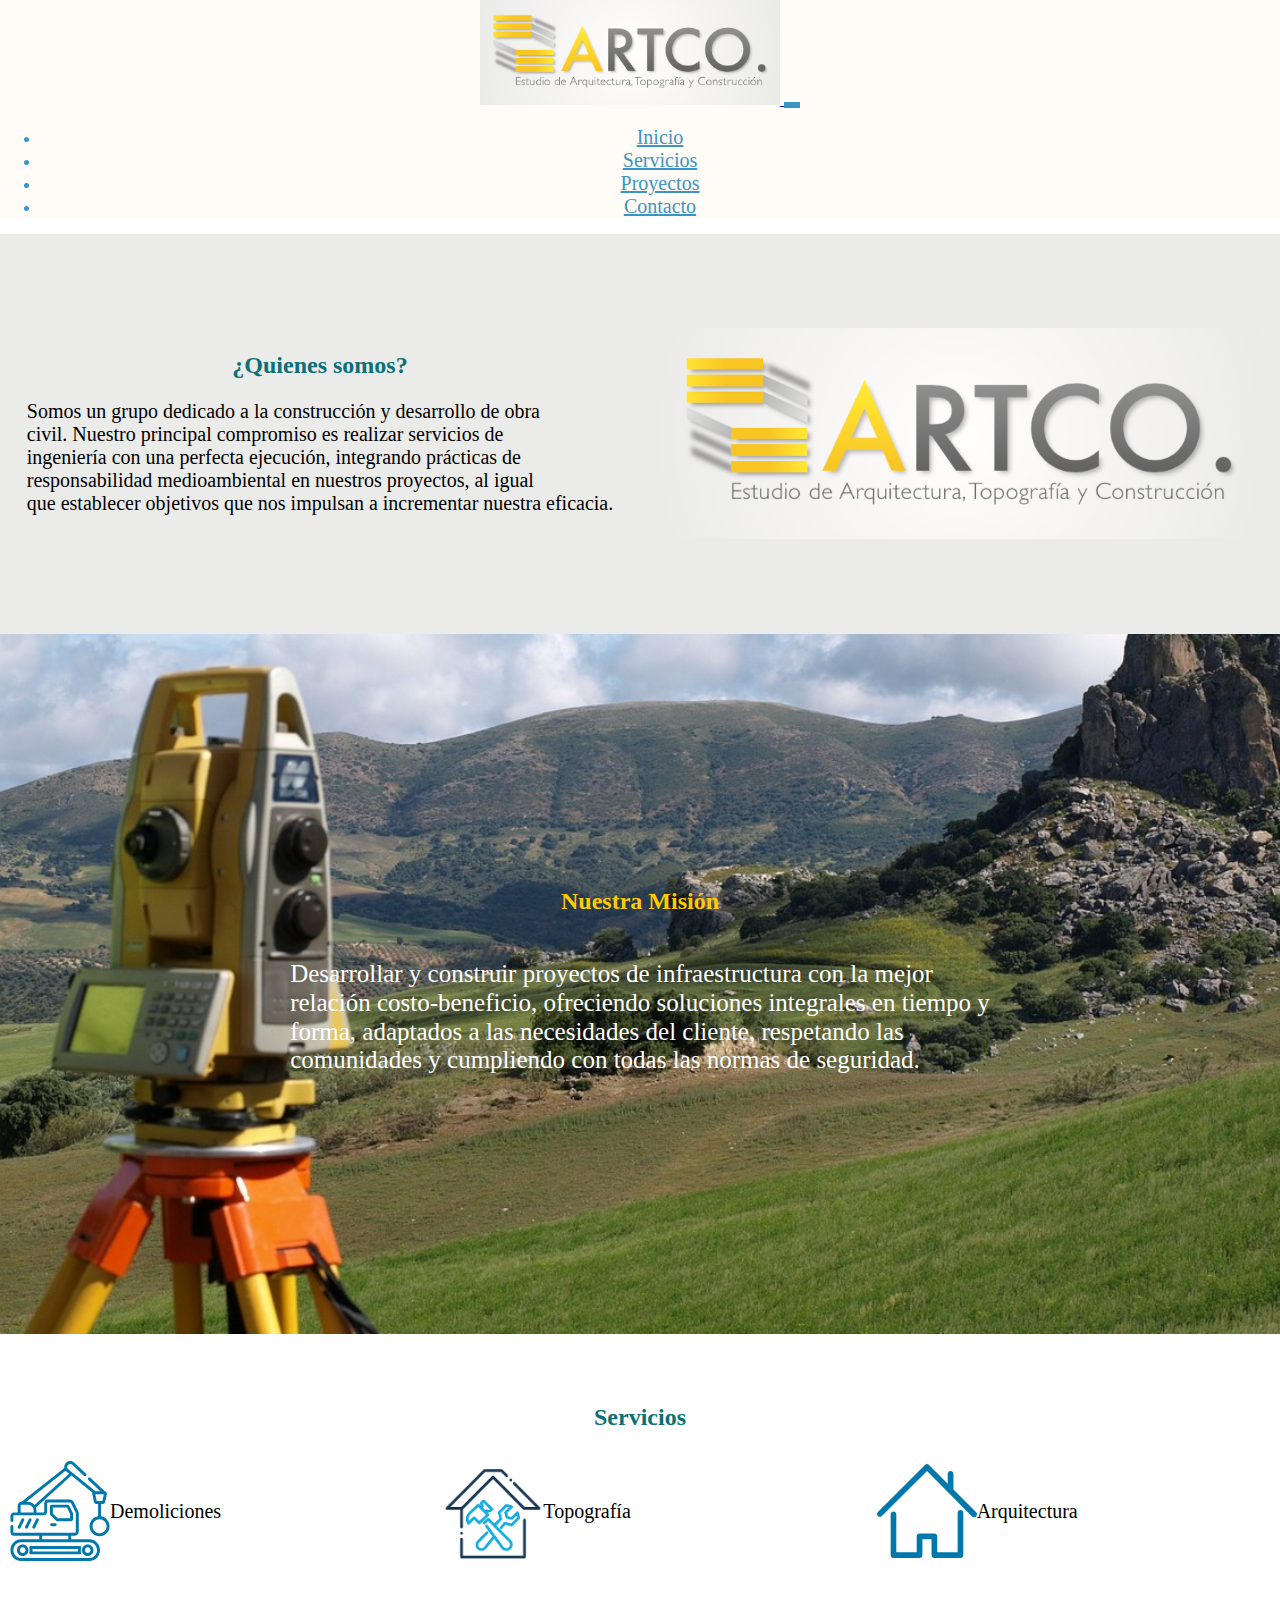
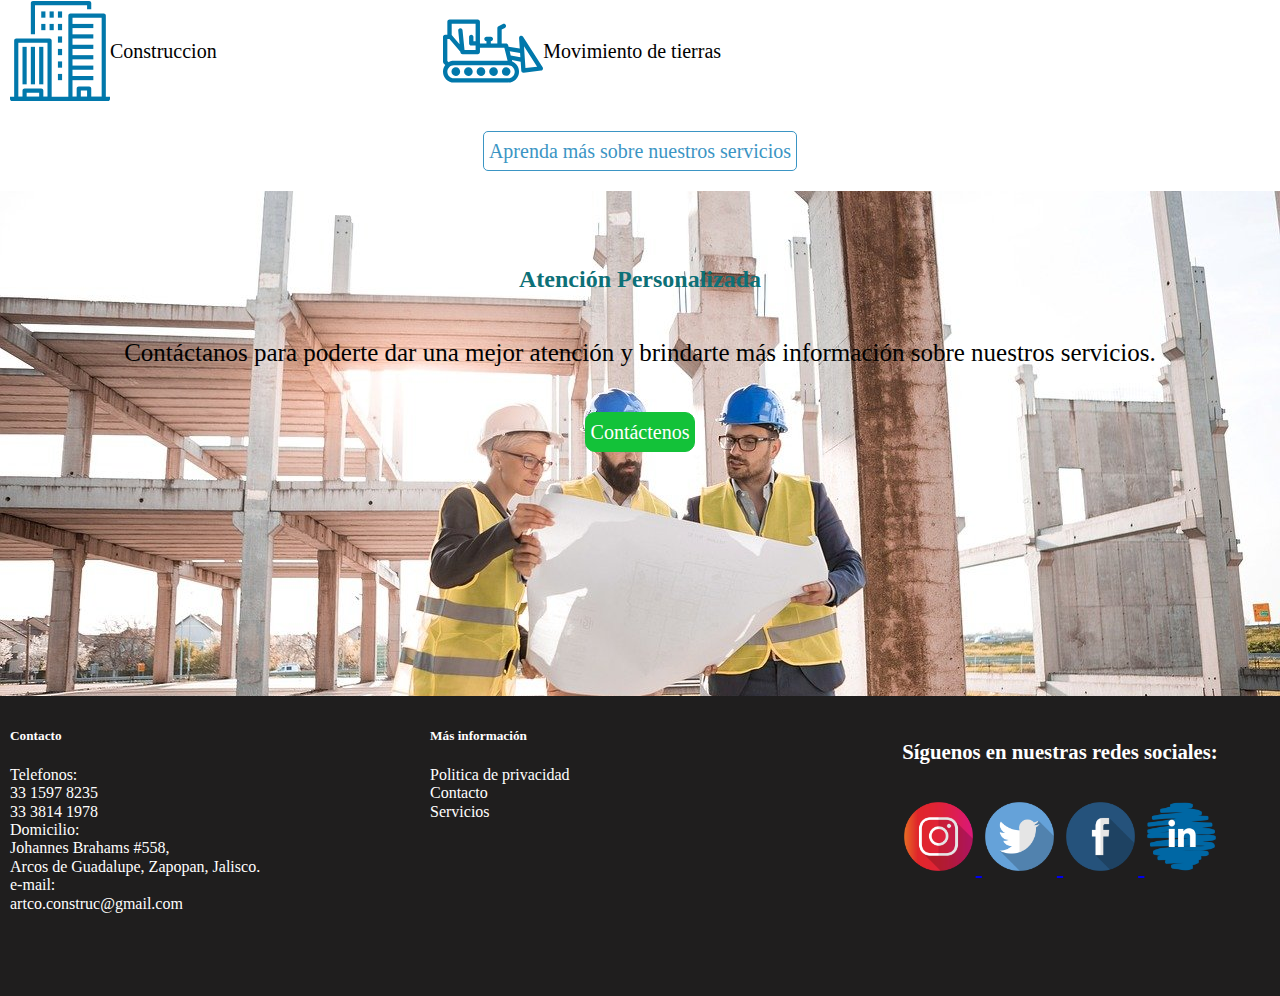
<file: index.html>
<!DOCTYPE html>
<html lang="en">
<head>
  <meta charset="UTF-8">
  <meta name="viewport" content="width=device-width, initial-scale=1.0">
  <link href="https://cdn.jsdelivr.net/npm/bootstrap@5.0.0-beta1/dist/css/bootstrap.min.css" rel="stylesheet" integrity="sha384-giJF6kkoqNQ00vy+HMDP7azOuL0xtbfIcaT9wjKHr8RbDVddVHyTfAAsrekwKmP1" crossorigin="anonymous">
  <link rel="stylesheet" href="normalize.css">
  <link rel="stylesheet" href="styles.css">
  <title>ARTCO</title>
</head>

<body>
  <header class="header">
    <nav class="navbar navbar-expand-lg navbar-light bg-dark">
      <a href="index.html">
        <img src="imagenes/logo.png" width="300px" alt="logo ARTCO" >
      </a>
      <button class="navbar-toggler" type="button" data-toggle="collapse" data-target="#navbarSupportedContent"
        aria-controls="navbarSupportedContent" aria-expanded="false" aria-label="Toggle navigation">
        <span class="navbar-toggler-icon"></span>
      </button>

      <div class="collapse navbar-collapse" id="navbarSupportedContent">
        <ul class="navbar-nav mx-auto">
          <li class="nav-item">
            <a class="nav-link" href="index.html">Inicio</a>
          </li>
          <li class="nav-item">
            <a class="nav-link" href="servicios.html">Servicios</a>
          </li>
          <li class="nav-item">
            <a class="nav-link" href="proyectos.html">Proyectos</a>
          </li>
          <li class="nav-item">
            <a class="nav-link" href="contacto.html">Contacto</a>
          </li>
        </ul>
      </div>
    </nav>
  </header>

  <section class="somos">
    <div class="somos-p">
      <h2>¿Quienes somos?</h2>
      <p>
        Somos un grupo dedicado a la construcción y desarrollo de obra<br>
        civil. Nuestro principal compromiso es realizar servicios de<br>
        ingeniería con una perfecta ejecución, integrando prácticas de<br>
        responsabilidad medioambiental en nuestros proyectos, al igual<br>
        que establecer objetivos que nos impulsan a incrementar nuestra eficacia.
      </p>
    </div>
    <div class="somos-i">
      <img src="imagenes/logo.png" width="600px" alt="logo ARTCO">
    </div>
  </section>

  <section class="mision">
    <h2>Nuestra Misión</h2>
    <p>
      Desarrollar y construir proyectos de infraestructura con la mejor<br>
      relación costo-beneficio, ofreciendo soluciones integrales en tiempo y<br>
      forma, adaptados a las necesidades del cliente, respetando las<br>
      comunidades y cumpliendo con todas las normas de seguridad.<br>
    </p>
  </section>

  <section class="servicios">
    <h2>Servicios</h2>
    <div class="servicios-i">
      <div class="servicios-b">
        <img src="iconos/demolicion.svg" alt="icono" width="100px">
        <p>Demoliciones</p>
      </div>
      <div class="servicios-b">
        <img src="imagenes/construccion.png" alt="icono" width="100px">
        <p>Topografía</p>
      </div>
      <div class="servicios-b">
        <img src="iconos/casa.svg" alt="icono" width="100px">
        <p>Arquitectura</p>
      </div>
      <div class="servicios-b">
        <img src="iconos/edificio.svg" alt="icono" width="100px">
        <p>Construccion</p>
      </div>
      <div class="servicios-b">
        <img src="iconos/removedora.svg" alt="icono" width="100px">
        <p>Movimiento de tierras</p>
      </div>
    </div>
    <form action="">
      <a href="servicios.html">
      <button type="button"">Aprenda más sobre nuestros servicios</button>
      </a>
    </form>
  </section>

  <section class="atencion">
    <h2>Atención Personalizada</h2>
    <p>Contáctanos para poderte dar una mejor atención y brindarte más información sobre nuestros servicios.</p>
    <form action="">
      <a href="contacto.html"><button type="button">Contáctenos</button></a>
    </form>
  </section>

  <footer class="footer">
    <div class="contacto">
      <h5>Contacto</h5>
      <p>
        Telefonos:<br>
        33 1597 8235<br>
        33 3814 1978<br>
        Domicilio:<br>
        Johannes Brahams #558,<br>
        Arcos de Guadalupe, Zapopan, Jalisco.<br>
        e-mail:<br>
        artco.construc@gmail.com
      </p>
    </div>
    <div class="informacion">
      <h5>Más información</h5>
      <p>Politica de privacidad<br>
      Contacto<br>
      Servicios
      </p>
    </div>
    <div class="mensaje">
      <h5>Síguenos en nuestras redes sociales:</h5>
    <div>
      <a href="https://www.google.com">
        <img
          src="iconos/instagram.png"
          alt="Instagram"
        />
      </a>
      <a href="https://www.google.com">
        <img
          src="iconos/twitter.png"
          alt="Twitter"
        />
      </a>
      <a href="https://www.google.com">
        <img
          src="iconos/facebook.png"
          alt="Facebook"
        />
      </a>
      <a href="https://www.google.com">
        <img
          src="iconos/linkedin.png"
          alt="LinkedIn"
        />
      </a>
    </div>
    </div>
  </footer>

  <script
    src="https://code.jquery.com/jquery-3.4.1.slim.min.js"
    integrity="sha384-J6qa4849blE2+poT4WnyKhv5vZF5SrPo0iEjwBvKU7imGFAV0wwj1yYfoRSJoZ+n"
    crossorigin="anonymous"
  ></script>
  <script
    src="https://cdn.jsdelivr.net/npm/popper.js@1.16.0/dist/umd/popper.min.js"
    integrity="sha384-Q6E9RHvbIyZFJoft+2mJbHaEWldlvI9IOYy5n3zV9zzTtmI3UksdQRVvoxMfooAo"
    crossorigin="anonymous"
  ></script>
  <script
    src="https://stackpath.bootstrapcdn.com/bootstrap/4.4.1/js/bootstrap.min.js"
    integrity="sha384-wfSDF2E50Y2D1uUdj0O3uMBJnjuUD4Ih7YwaYd1iqfktj0Uod8GCExl3Og8ifwB6"
    crossorigin="anonymous"
  ></script>
</body>
</html>
</file>
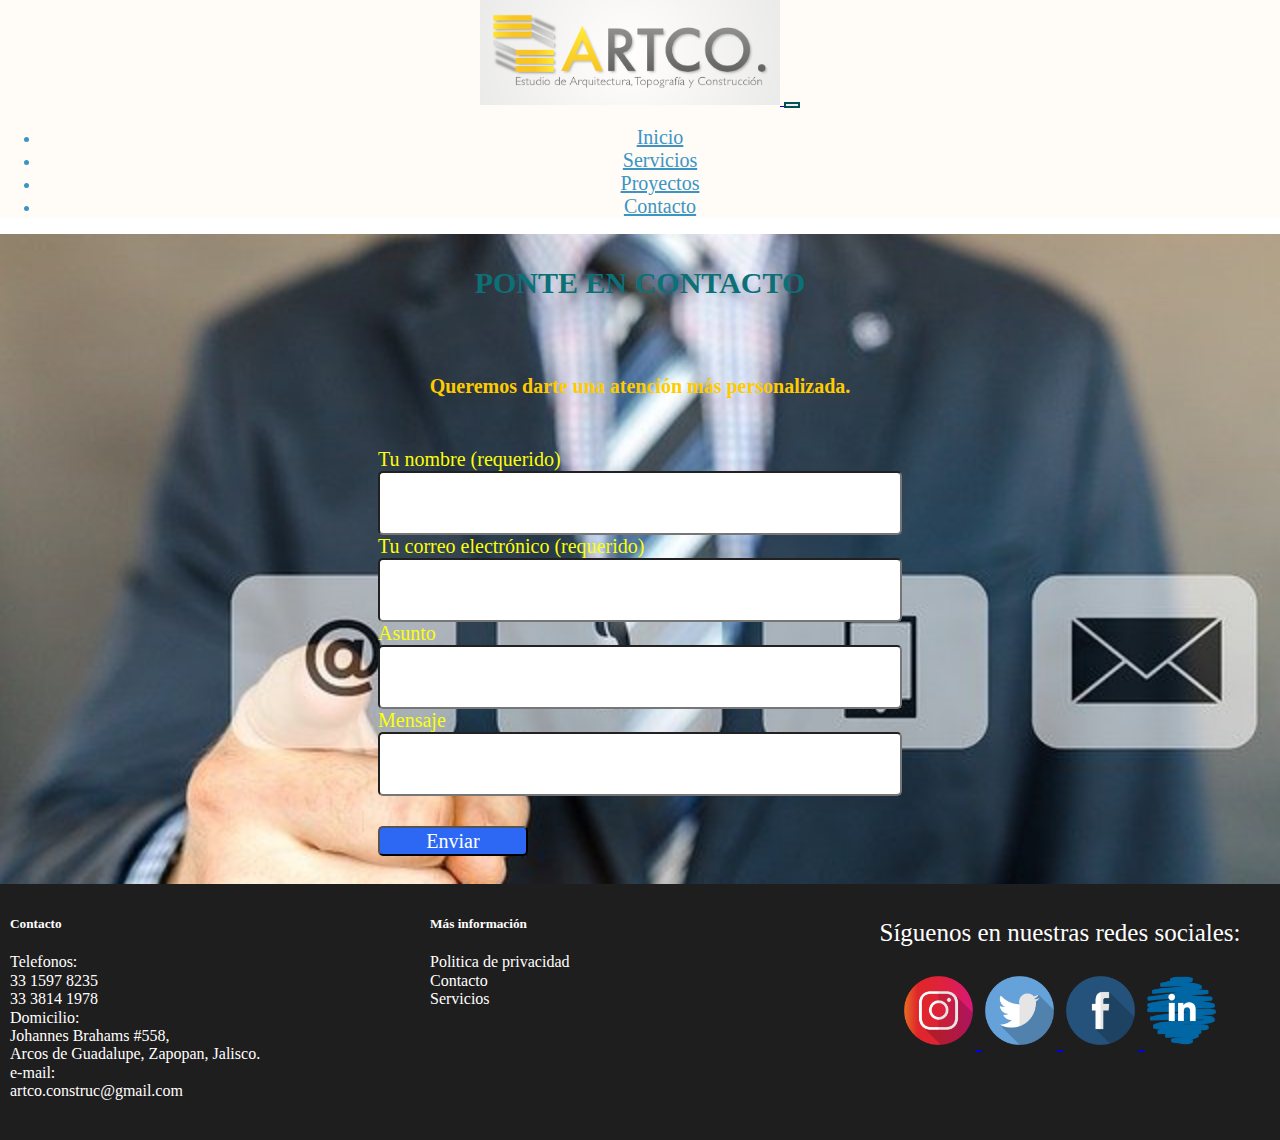
<file: contacto.html>
<!DOCTYPE html>
<html lang="en">
<head>
  <meta charset="UTF-8">
  <meta name="viewport" content="width=device-width, initial-scale=1.0">
  <link href="https://cdn.jsdelivr.net/npm/bootstrap@5.0.0-beta1/dist/css/bootstrap.min.css" rel="stylesheet" integrity="sha384-giJF6kkoqNQ00vy+HMDP7azOuL0xtbfIcaT9wjKHr8RbDVddVHyTfAAsrekwKmP1" crossorigin="anonymous">
  <link rel="stylesheet" href="normalize.css">
  <link rel="stylesheet" href="contacto.css">
  <title>Contacto</title>

</head>
<body>
  <header class="header">
    <nav class="navbar navbar-expand-lg navbar-light bg-dark">
      <a href="index.html">
        <img src="imagenes/logo.png" width="300px" alt="logo ARTCO" >
      </a>
      <button class="navbar-toggler" type="button" data-toggle="collapse" data-target="#navbarSupportedContent"
        aria-controls="navbarSupportedContent" aria-expanded="false" aria-label="Toggle navigation">
        <span class="navbar-toggler-icon"></span>
      </button>

      <div class="collapse navbar-collapse" id="navbarSupportedContent">
        <ul class="navbar-nav mx-auto">
          <li class="nav-item">
            <a class="nav-link" href="index.html">Inicio</a>
          </li>
          <li class="nav-item">
            <a class="nav-link" href="servicios.html">Servicios</a>
          </li>
          <li class="nav-item">
            <a class="nav-link" href="proyectos.html">Proyectos</a>
          </li>
          <li class="nav-item">
            <a class="nav-link" href="contacto.html">Contacto</a>
          </li>
        </ul>
      </div>
    </nav>
  </header>

  <section class="formulario">
    <h2>PONTE EN CONTACTO</h2><br>
    <H4>Queremos darte una atención más personalizada.</H4><br>
    <form action="">
      <label for="">Tu nombre (requerido)</label><br>
      <input type="text"><br>
      <label for="">Tu correo electrónico (requerido)</label><br>
      <input type="email"><br>
      <label for="">Asunto</label><br>
      <input type="text"><br>
      <label for="" >Mensaje</label><br>
      <input type="text" maxlength="80"><br>
      <button type="submit">Enviar</button>
    </form>
  </section>

  <footer class="footer">
    <div class="contacto">
      <h5>Contacto</h5>
      <p>
        Telefonos:<br>
        33 1597 8235<br>
        33 3814 1978<br>
        Domicilio:<br>
        Johannes Brahams #558,<br>
        Arcos de Guadalupe, Zapopan, Jalisco.<br>
        e-mail:<br>
        artco.construc@gmail.com
      </p>
    </div>
    <div class="informacion">
      <h5>Más información</h5>
      <p>Politica de privacidad<br>
      Contacto<br>
      Servicios
      </p>
    </div>
    <div class="mensaje">
      <p>Síguenos en nuestras redes sociales:</p>
    <div>
      <a href="https://www.google.com">
        <img
          src="iconos/instagram.png"
          alt="Instagram"
        />
      </a>
      <a href="https://www.google.com">
        <img
          src="iconos/twitter.png"
          alt="Twitter"
        />
      </a>
      <a href="https://www.google.com">
        <img
          src="iconos/facebook.png"
          alt="Facebook"
        />
      </a>
      <a href="https://www.google.com">
        <img
          src="iconos/linkedin.png"
          alt="LinkedIn"
        />
      </a>
    </div>
    </div>
  </footer>

  <script src="app.js"></script>

  <script
    src="https://code.jquery.com/jquery-3.4.1.slim.min.js"
    integrity="sha384-J6qa4849blE2+poT4WnyKhv5vZF5SrPo0iEjwBvKU7imGFAV0wwj1yYfoRSJoZ+n"
    crossorigin="anonymous"
  ></script>
  <script
    src="https://cdn.jsdelivr.net/npm/popper.js@1.16.0/dist/umd/popper.min.js"
    integrity="sha384-Q6E9RHvbIyZFJoft+2mJbHaEWldlvI9IOYy5n3zV9zzTtmI3UksdQRVvoxMfooAo"
    crossorigin="anonymous"
  ></script>
  <script
    src="https://stackpath.bootstrapcdn.com/bootstrap/4.4.1/js/bootstrap.min.js"
    integrity="sha384-wfSDF2E50Y2D1uUdj0O3uMBJnjuUD4Ih7YwaYd1iqfktj0Uod8GCExl3Og8ifwB6"
    crossorigin="anonymous"
  ></script>
</body>
</html>
</file>
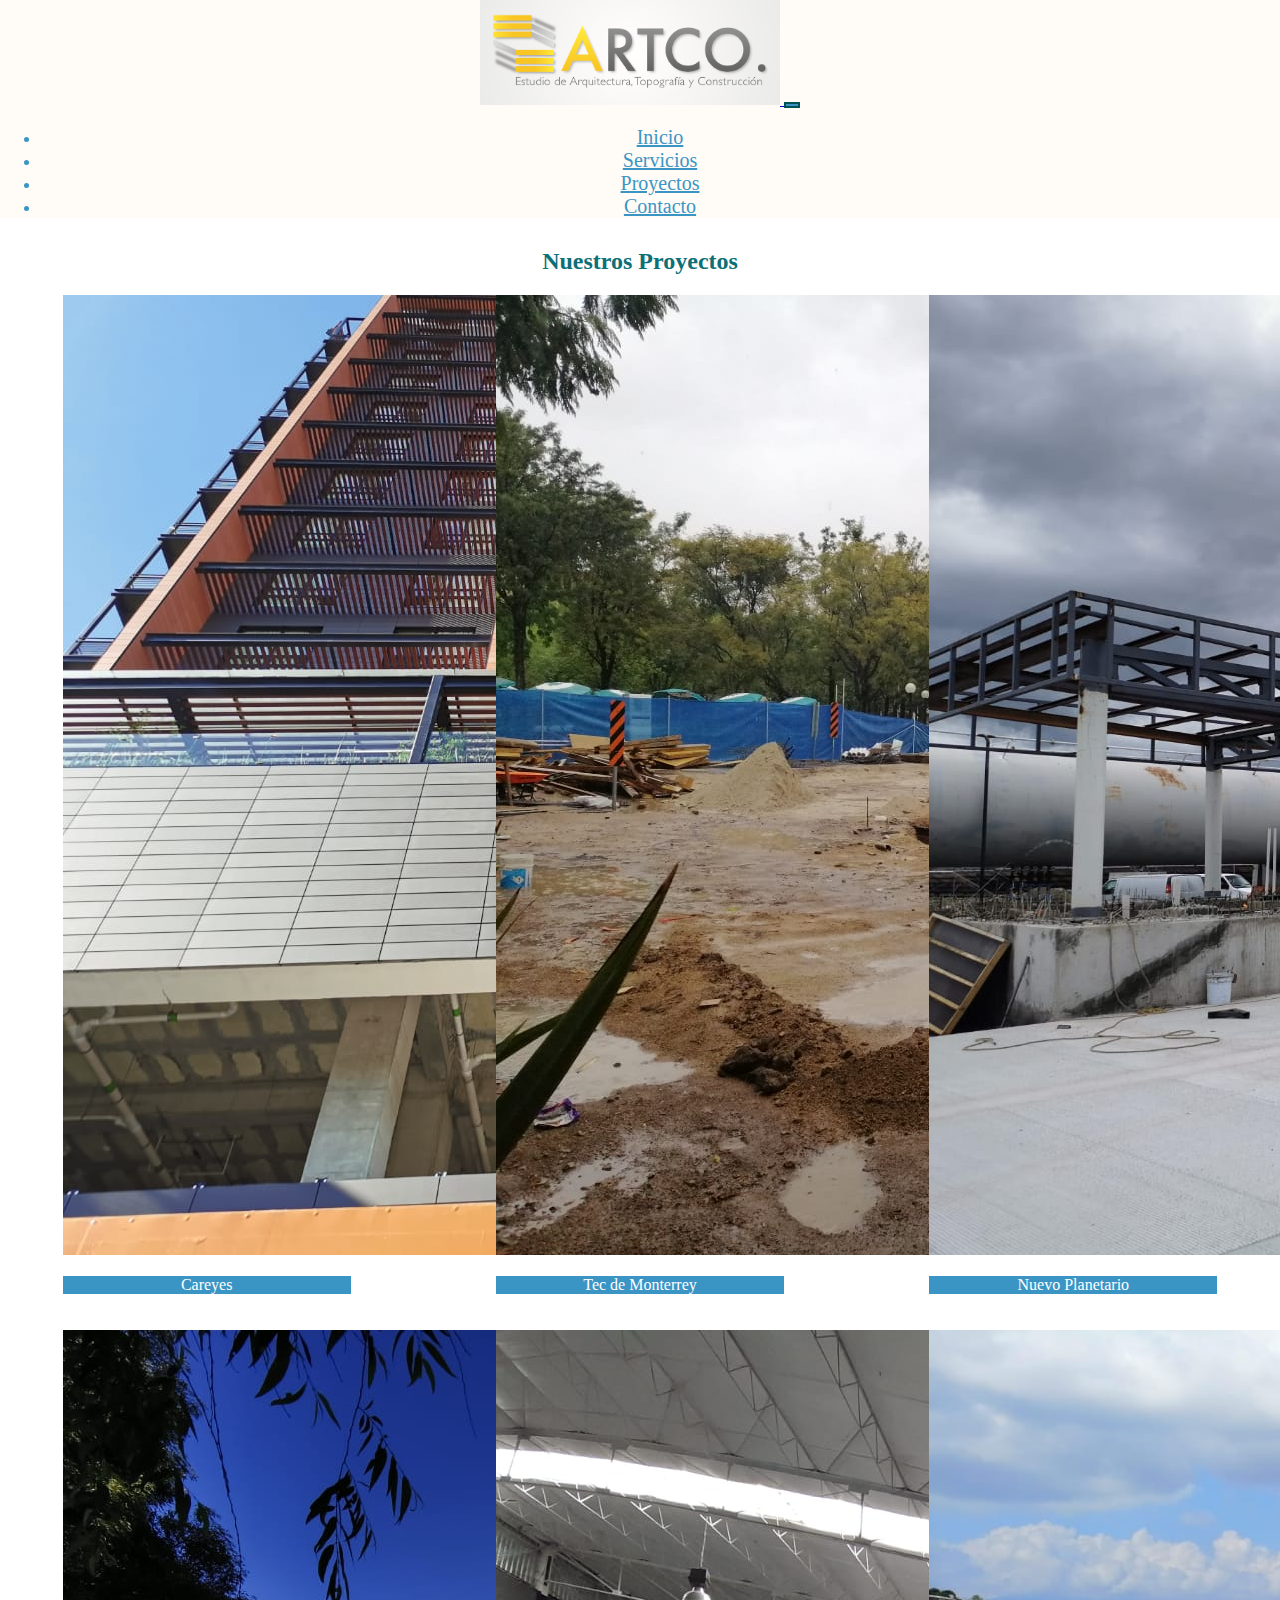
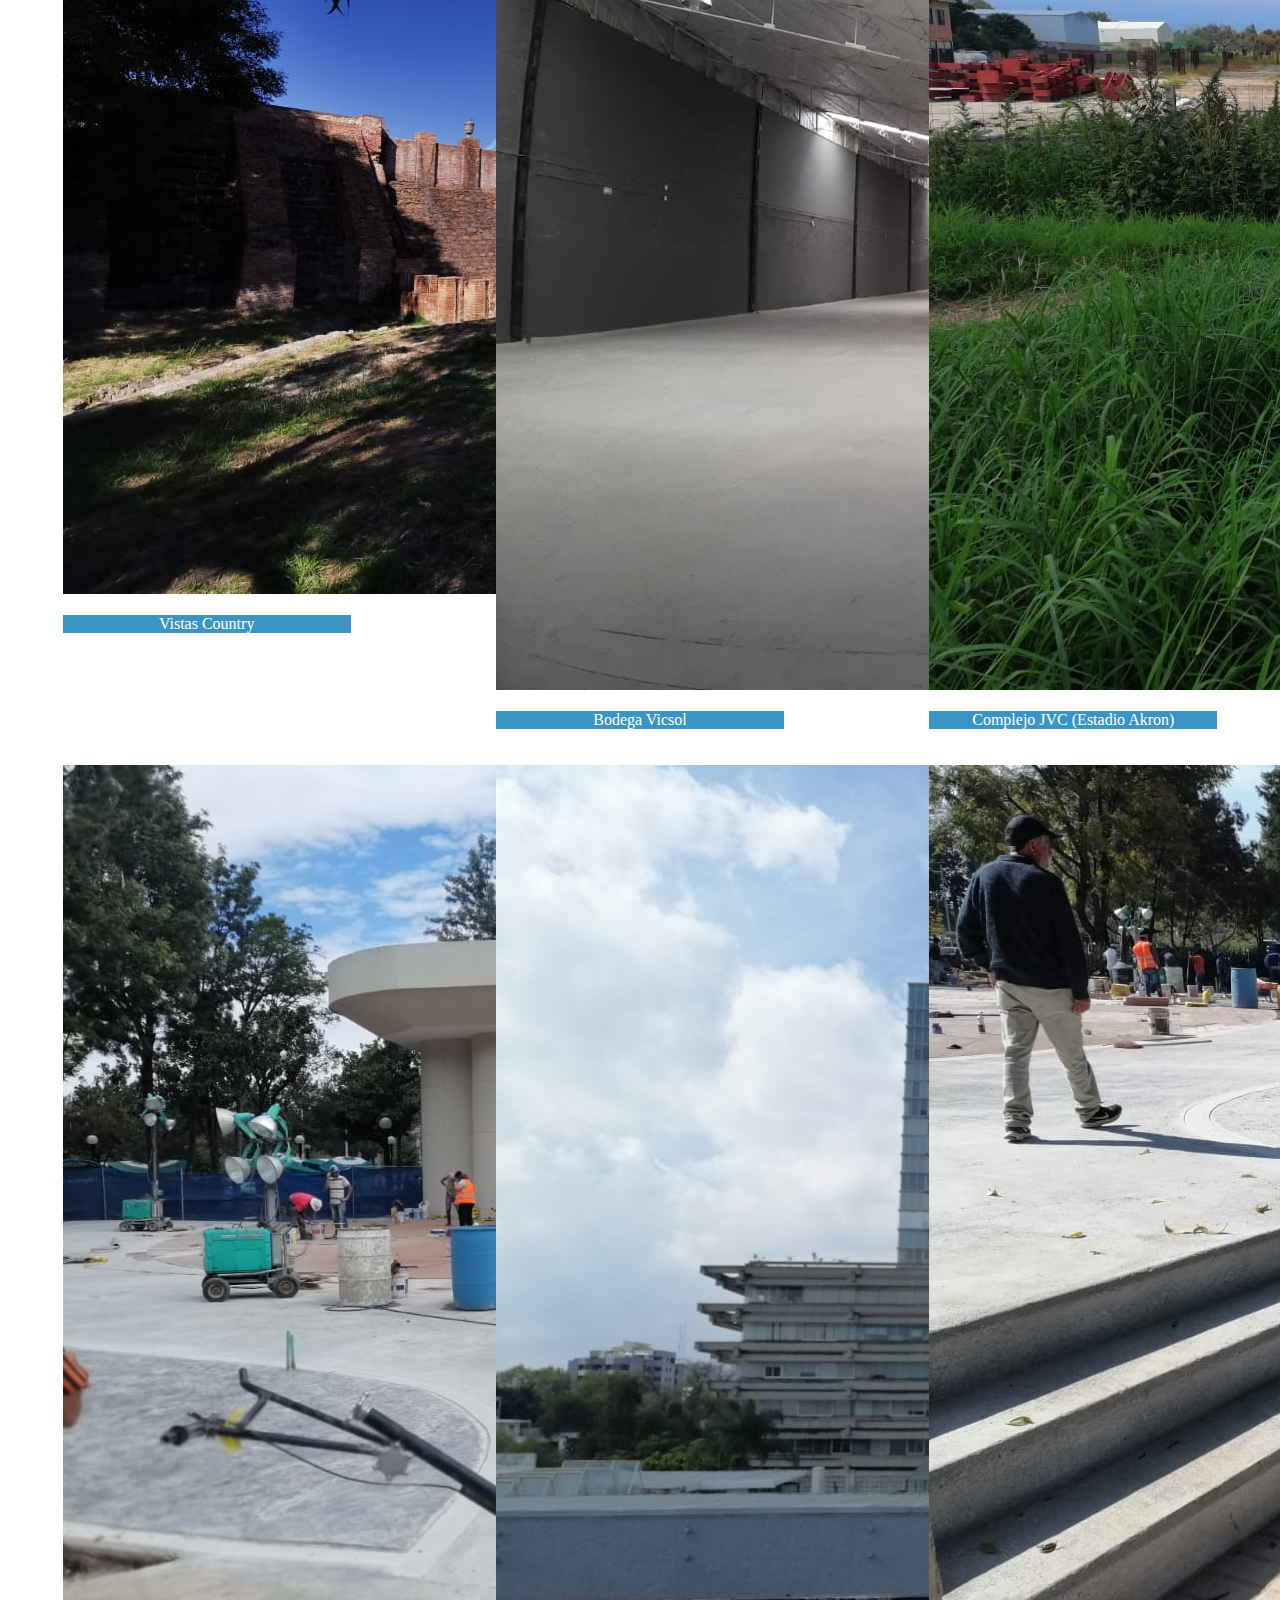
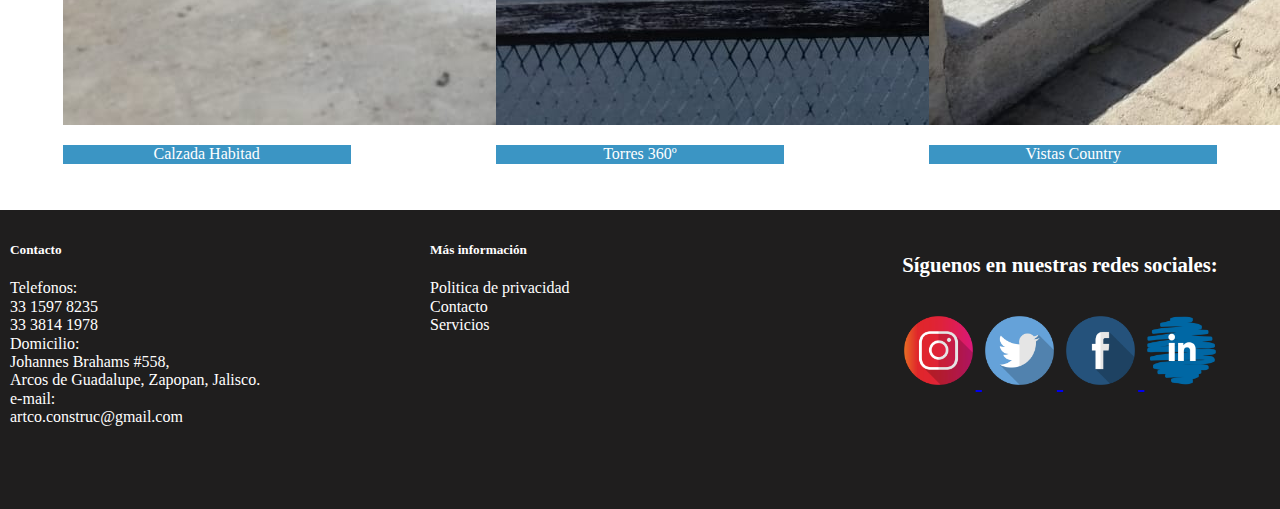
<file: proyectos.html>
<!DOCTYPE html>
<html lang="en">
<head>
  <meta charset="UTF-8">
  <meta name="viewport" content="width=device-width, initial-scale=1.0">
  <link href="https://cdn.jsdelivr.net/npm/bootstrap@5.0.0-beta1/dist/css/bootstrap.min.css" rel="stylesheet" integrity="sha384-giJF6kkoqNQ00vy+HMDP7azOuL0xtbfIcaT9wjKHr8RbDVddVHyTfAAsrekwKmP1" crossorigin="anonymous">
  <link rel="stylesheet" href="normalize.css">
  <link rel="stylesheet" href="proyecto.css">
  <title>Proyectos</title>
</head>

<body>
  <header class="header">
    <nav class="navbar navbar-expand-lg navbar-light bg-dark">
      <a href="index.html">
        <img src="imagenes/logo.png" width="300px" alt="logo ARTCO" >
      </a>
      <button class="navbar-toggler" type="button" data-toggle="collapse" data-target="#navbarSupportedContent"
        aria-controls="navbarSupportedContent" aria-expanded="false" aria-label="Toggle navigation">
        <span class="navbar-toggler-icon"></span>
      </button>

      <div class="collapse navbar-collapse" id="navbarSupportedContent">
        <ul class="navbar-nav mx-auto">
          <li class="nav-item">
            <a class="nav-link" href="index.html">Inicio</a>
          </li>
          <li class="nav-item">
            <a class="nav-link" href="servicios.html">Servicios</a>
          </li>
          <li class="nav-item">
            <a class="nav-link" href="proyectos.html">Proyectos</a>
          </li>
          <li class="nav-item">
            <a class="nav-link" href="contacto.html">Contacto</a>
          </li>
        </ul>
      </div>
    </nav>
  </header>

  <section class="titulo">
    <h2>Nuestros Proyectos</h2>
  </section>
  <section class="proyectos">
    <div>
      <div class="card" style="width: 18rem;">
        <img src="imagenes/proyectos/ciudad.jpeg" class="card-img-top" alt="...">
        <div class="card-body">
          <p class="card-text">Careyes</p>
        </div>
      </div>
   </div>

   <div>
    <div class="card" style="width: 18rem;">
      <img src="imagenes/proyectos/tec.jpeg" class="card-img-top" alt="...">
      <div class="card-body">
        <p class="card-text">Tec de Monterrey</p>
      </div>
    </div>
   </div>

   <div>
    <div class="card" style="width: 18rem;">
      <img src="imagenes/proyectos/plano.jpeg" class="card-img-top" alt="...">
      <div class="card-body">
        <p class="card-text">Nuevo Planetario</p>
      </div>
    </div>
   </div>

   <div>
    <div class="card" style="width: 18rem;">
      <img src="imagenes/proyectos/Rancho.jpeg" class="card-img-top" alt="...">
      <div class="card-body">
        <p class="card-text">Vistas Country</p>
      </div>
    </div>
   </div>

   <div>
    <div class="card" style="width: 18rem;">
      <img src="imagenes/proyectos/interior.jpeg" class="card-img-top" alt="...">
      <div class="card-body">
        <p class="card-text">Bodega Vicsol</p>
      </div>
    </div>
   </div>

   <div>
    <div class="card" style="width: 18rem;">
      <img src="imagenes/proyectos/campo.jpeg" class="card-img-top" alt="...">
      <div class="card-body">
        <p class="card-text">Complejo JVC (Estadio Akron)</p>
      </div>
    </div>
   </div>

   <div>
    <div class="card" style="width: 18rem;">
      <img src="imagenes/proyectos/escuela.jpeg" class="card-img-top" alt="...">
      <div class="card-body">
        <p class="card-text">Calzada Habitad</p>
      </div>
    </div>
   </div>

   <div>
    <div class="card" style="width: 18rem;">
      <img src="imagenes/proyectos/Torres.jpeg" class="card-img-top" alt="...">
      <div class="card-body">
        <p class="card-text">Torres 360º</p>
      </div>
    </div>
   </div>

   <div>
    <div class="card" style="width: 18rem;">
      <img src="imagenes/proyectos/vistas.jpeg" class="card-img-top" alt="...">
      <div class="card-body">
        <p class="card-text">Vistas Country</p>
      </div>
    </div>
   </div>

  </section>

  <footer class="footer">
    <div class="contacto">
      <h5>Contacto</h5>
      <p>
        Telefonos:<br>
        33 1597 8235<br>
        33 3814 1978<br>
        Domicilio:<br>
        Johannes Brahams #558,<br>
        Arcos de Guadalupe, Zapopan, Jalisco.<br>
        e-mail:<br>
        artco.construc@gmail.com
      </p>
    </div>
    <div class="informacion">
      <h5>Más información</h5>
      <p>Politica de privacidad<br>
      Contacto<br>
      Servicios
      </p>
    </div>
    <div class="mensaje">
      <h5>Síguenos en nuestras redes sociales:</h5>
    <div>
      <a href="https://www.google.com">
        <img
          src="iconos/instagram.png"
          alt="Instagram"
        />
      </a>
      <a href="https://www.google.com">
        <img
          src="iconos/twitter.png"
          alt="Twitter"
        />
      </a>
      <a href="https://www.google.com">
        <img
          src="iconos/facebook.png"
          alt="Facebook"
        />
      </a>
      <a href="https://www.google.com">
        <img
          src="iconos/linkedin.png"
          alt="LinkedIn"
        />
      </a>
    </div>
    </div>
  </footer>

</body>
</html>
</file>
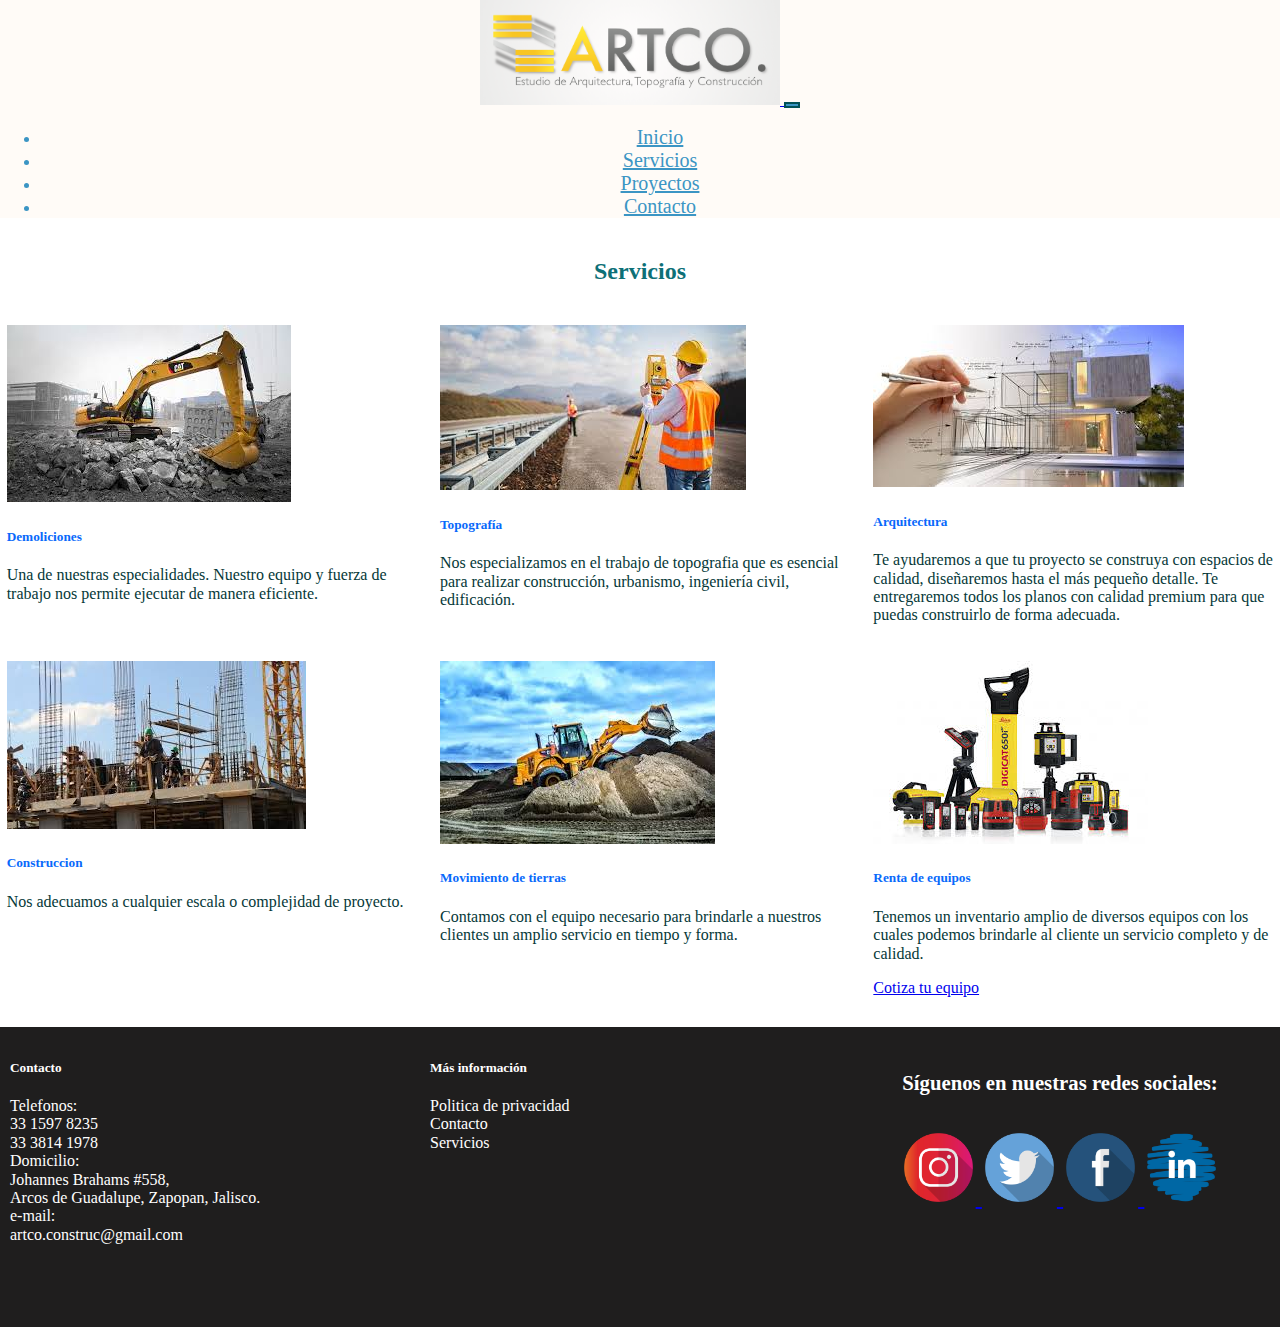
<file: servicios.html>
<!DOCTYPE html>
<html lang="en">
<head>
  <meta charset="UTF-8">
  <meta name="viewport" content="width=device-width, initial-scale=1.0">
  <link href="https://cdn.jsdelivr.net/npm/bootstrap@5.0.0-beta1/dist/css/bootstrap.min.css" rel="stylesheet" integrity="sha384-giJF6kkoqNQ00vy+HMDP7azOuL0xtbfIcaT9wjKHr8RbDVddVHyTfAAsrekwKmP1" crossorigin="anonymous">
  <link rel="stylesheet" href="normalize.css">
  <link rel="stylesheet" href="servicios.css">
  <title>Servicios</title>

</head>
<body>
  <header class="header">
    <nav class="navbar navbar-expand-lg navbar-light bg-dark">
      <a href="index.html">
        <img src="imagenes/logo.png" width="300px" alt="logo ARTCO" >
      </a>
      <button class="navbar-toggler" type="button" data-toggle="collapse" data-target="#navbarSupportedContent"
        aria-controls="navbarSupportedContent" aria-expanded="false" aria-label="Toggle navigation">
        <span class="navbar-toggler-icon"></span>
      </button>

      <div class="collapse navbar-collapse" id="navbarSupportedContent">
        <ul class="navbar-nav mx-auto">
          <li class="nav-item">
            <a class="nav-link" href="index.html">Inicio</a>
          </li>
          <li class="nav-item">
            <a class="nav-link" href="servicios.html">Servicios</a>
          </li>
          <li class="nav-item">
            <a class="nav-link" href="proyectos.html">Proyectos</a>
          </li>
          <li class="nav-item">
            <a class="nav-link" href="contacto.html">Contacto</a>
          </li>
        </ul>
      </div>
    </nav>
  </header>

  <section class="titulo">
    <h2>Servicios</h2>
    <div class="servicios">
      <div class="card" style="width: 25rem;">
        <img src="imagenes/demolicion.jpeg" class="card-img-top" alt="imagen de Demoliciones">
        <div class="card-body">
          <h5 class="card-title">Demoliciones</h5>
          <p class="card-text">Una de nuestras especialidades. Nuestro equipo y fuerza de trabajo nos permite ejecutar de manera eficiente.</p>
        </div>
      </div>

      <div class="card" style="width: 25rem;">
        <img src="imagenes/topografia.jpeg" class="card-img-top" alt="imagen de topografia">
        <div class="card-body">
          <h5 class="card-title">Topografía</h5>
          <p class="card-text">Nos especializamos en el trabajo de topografia que es esencial para realizar construcción, urbanismo, ingeniería civil, edificación.</p>
          </div>
      </div>

      <div class="card" style="width: 25rem;">
        <img src="imagenes/arquitectura.jpeg" class="card-img-top" alt="imagen de arquitectura">
        <div class="card-body">
          <h5 class="card-title">Arquitectura</h5>
          <p class="card-text">Te ayudaremos a que tu proyecto se construya con espacios de calidad, diseñaremos hasta el más pequeño detalle. 
            Te entregaremos todos los planos  con calidad premium para que puedas construirlo de forma adecuada.</p>
        </div>
      </div>

      <div class="card" style="width: 25rem;">
        <img src="imagenes/construccion .jpeg" class="card-img-top" alt="imagen de construcción">
        <div class="card-body">
          <h5 class="card-title">Construccion</h5>
          <p class="card-text">Nos adecuamos a cualquier escala o complejidad de proyecto.</p>
        </div>
      </div>

      <div class="card" style="width: 25rem;">
        <img src="imagenes/movimiento.jpeg" class="card-img-top" alt="imagen de movimiento">
        <div class="card-body">
          <h5 class="card-title">Movimiento de tierras</h5>
          <p class="card-text">Contamos con el equipo necesario para brindarle a nuestros clientes un amplio servicio en tiempo y forma.</p>
        </div>
      </div>

      <div class="card" style="width: 25rem;">
        <img src="imagenes/herramienta.jpeg" class="card-img-top" alt="imagen de renta">
        <div class="card-body">
          <h5 class="card-title">Renta de equipos</h5>
          <p class="card-text">Tenemos un inventario amplio de diversos equipos con los cuales podemos brindarle al cliente un servicio completo y de calidad.</p>
          <a href="#" class="btn btn-primary">Cotiza tu equipo</a>
        </div>
      </div>
    </div>
  </section>

  <footer class="footer">
    <div class="contacto">
      <h5>Contacto</h5>
      <p>
        Telefonos:<br>
        33 1597 8235<br>
        33 3814 1978<br>
        Domicilio:<br>
        Johannes Brahams #558,<br>
        Arcos de Guadalupe, Zapopan, Jalisco.<br>
        e-mail:<br>
        artco.construc@gmail.com
      </p>
    </div>
    <div class="informacion">
      <h5>Más información</h5>
      <p>Politica de privacidad<br>
      Contacto<br>
      Servicios
      </p>
    </div>
    <div class="mensaje">
      <h5>Síguenos en nuestras redes sociales:</h5>
    <div>
      <a href="https://www.google.com">
        <img
          src="iconos/instagram.png"
          alt="Instagram"
        />
      </a>
      <a href="https://www.google.com">
        <img
          src="iconos/twitter.png"
          alt="Twitter"
        />
      </a>
      <a href="https://www.google.com">
        <img
          src="iconos/facebook.png"
          alt="Facebook"
        />
      </a>
      <a href="https://www.google.com">
        <img
          src="iconos/linkedin.png"
          alt="LinkedIn"
        />
      </a>
    </div>
    </div>
  </footer>

  <script
    src="https://code.jquery.com/jquery-3.4.1.slim.min.js"
    integrity="sha384-J6qa4849blE2+poT4WnyKhv5vZF5SrPo0iEjwBvKU7imGFAV0wwj1yYfoRSJoZ+n"
    crossorigin="anonymous"
  ></script>
  <script
    src="https://cdn.jsdelivr.net/npm/popper.js@1.16.0/dist/umd/popper.min.js"
    integrity="sha384-Q6E9RHvbIyZFJoft+2mJbHaEWldlvI9IOYy5n3zV9zzTtmI3UksdQRVvoxMfooAo"
    crossorigin="anonymous"
  ></script>
  <script
    src="https://stackpath.bootstrapcdn.com/bootstrap/4.4.1/js/bootstrap.min.js"
    integrity="sha384-wfSDF2E50Y2D1uUdj0O3uMBJnjuUD4Ih7YwaYd1iqfktj0Uod8GCExl3Og8ifwB6"
    crossorigin="anonymous"
  ></script>

</body>
</file>
<file: styles.css>
.navbar {
  text-align: center;
  color:#3B95C4;
  font-weight: 500;
  background-color: #fffbf7;
}

.navbar-light .nav-item .nav-link {
  font-size: 20px;
  color: #3B95C4;
}

.navbar-light .nav-item .nav-link:hover{
  color:#ffffff;
}

.navbar-light .navbar-toggler {
  border: 2px solid #3b95c4;
  background: #3b95c4;
}

.navbar-light .navbar-toggler:hover{
  background: #477bf3;
  border: 1px solid #3FCDFA;
}


.navbar-toggler-icon {
  background-image: url("data:image/svg+xml,%3csvg xmlns='http://www.w3.org/2000/svg' width='30' height='30' viewBox='0 0 30 30'%3e%3cpath stroke='rgb(3, 81, 77)' stroke-linecap='round' stroke-miterlimit='10' stroke-width='2' d='M4 7h22M4 15h22M4 23h22'/%3e%3c/svg%3e");
}

.somos{
  background: #EBEBEA;
  height: 400px;
  display: grid;
  grid-template-columns: repeat(2, 1fr);
  align-items: center;
}

.somos h2{
  color: #0d7077;
}

.somos-p h2{
  text-align: center;
}

.somos-p p{
  font-size: 20px;
  color: #000;
  display: grid;
  justify-content: center;
  align-content: center;
}

.somos-i{
  display: grid;
  justify-content: center;
  align-items: center;
}

.mision{
  background-image: url(imagenes/fondo2.jpg);
  background-size:cover;
  height: 700px;
  display: flex;
  flex-direction: column;
  align-items: center;
  justify-content: center;
}

.mision h2{
  color:rgb(255, 203, 0);
}

.mision p{
  font-size: 25px;
  color: #ffffff;
}

.servicios {
  padding-top: 50px;
  background: #ffffff;;
  text-align: center;
}

.servicios h2{
  color:#0d7077;
}

.servicios-i{
  display: grid;
  grid-template-columns: repeat(3,1fr);
  grid-gap: 20px;
}

.servicios-b{
  display: flex;
  align-items: center;
  padding:10px;
  font-size:20px;
}

.servicios button{
  background: #ffffff;
  border:1px solid #3B95C4 ;
  border-radius: 5px;
  height: 40px;
  font-size: 20px;
  color: #3B95C4;
  font-weight: 500;
  margin-top: 20px;
  margin-bottom: 20px;
  padding: 5px;
}

.servicios button:hover{
  background: #3B95C4;
  color: #ffffff;
  border: 1px solid #ffffff;
  margin-top: 20px;
  margin-bottom: 20px;
}

.atencion{
  background-image: url(imagenes/atencion2.jpg);
  background-size: cover;
  height: 450px;
  display: flex;
  flex-direction: column;
  padding-top: 55px;
  text-align: center;
}

.atencion h2{
  color: #0d7077;
}

.atencion p{
  font-size: 25px;
  font-weight: 500;
}

.atencion button{
  background: #13c239;
  border:1px solid #13c239 ;
  border-radius: 10px;
  height: 40px;
  font-size: 20px;
  color: #ffffff;
  font-weight: 500;
  margin-top: 20px;
  margin-bottom: 20px;
  padding: 5px;
}

.atencion button:hover{
  background: #006633;
  color: #ffffff;
  border: 1px solid #ffffff;
  margin-top: 20px;
  margin-bottom: 20px;
}

.footer{
  background: rgb(31, 30, 30);
  display: grid;
  grid-template-columns: repeat(3,1fr);
  padding: 10px;
  color: #ffffff;
}

.footer .mensaje{
  font-size: 25px;
  display: grid;
  grid-template-rows: 1fr 2fr;
  text-align: center;
}

.footer .mensaje img{
  width: 75px;
}

input,textarea{
  width: 200px;
  border-radius: 5px;
  height: 40px;
  padding: 10px;
  color: #1668c4;
}

input:focus, textarea:focus{
  border: 1px solid #1668c4;
}

input[type:"submit"]{
  margin-bottom:0;
  background:#1668c4;
  color:#fff;
  border:none;
}

input[type:"submit"]:hover{
  background:#4a88f4;
  cursor:pointer;
}

@media (max-width: 425px){
  .somos{
  height: auto;
  display: grid;
  grid-template-columns: 1fr;
  }

  .somos-i{
    display: none;
  }

  .mision p{
    font-size: 20px;
  }

  .servicios-i{
    display: none;
  }

  .footer .mensaje img{
    width: 35px;
  }

}

@media (min-width: 426px) and (max-width: 1024px) {
  .somos{
    height: auto;
    display: grid;
    grid-template-columns: 1fr;
    align-items: center;
  }

  .somos-i img{
    width:400px;
  }

  .servicios-i{
    display: grid;
    grid-template-columns: repeat(2,1fr);
  }

  .footer .mensaje img{
    width: 50px;
  }
}
</file>
<file: contacto.css>
.navbar {
  text-align: center;
  color: #3B95C4;
  font-weight: 500;
  background-color: #fffbf7;
}

.navbar-light .nav-item .nav-link {
  font-size: 20px;
  color: #3B95C4 ;
}

.navbar-light .nav-item .nav-link:hover{
  color:#ffffff;
}

.navbar-light .navbar-toggler {
  border: 2px solid #025157;
}

.navbar-light .navbar-toggler:hover{
  background: #477bf3;
  border: 1px solid #3FCDFA;
}

.navbar-toggler-icon {
  background-image: url("data:image/svg+xml,%3csvg xmlns='http://www.w3.org/2000/svg' width='30' height='30' viewBox='0 0 30 30'%3e%3cpath stroke='rgb(3, 81, 77)' stroke-linecap='round' stroke-miterlimit='10' stroke-width='2' d='M4 7h22M4 15h22M4 23h22'/%3e%3c/svg%3e");
}

h2{
  color: #0d7077;
}

h4{
  color:rgb(255, 203, 0);
}

.formulario{
  background-image: url(imagenes/fondo-contacto.jpg);
  background-size: cover;
  height: 650px;
  display: flex;
  flex-direction: column;
  align-items: center;
  justify-content: center;
  font-size: 20px;
  color: #fbff07;
}

input,textarea{
  width: 500px;
  border-radius: 5px;
  height: 40px;
  padding: 10px;
  color: #1668c4;
}

input:focus, textarea:focus{
  border: 1px solid #1668c4;
}

input[type:"submit"]{
  margin-bottom:0;
  background:#1668c4;
  color: #ffffff;
  border: none;
}

input[type:"submit"]:hover{
  background:#4a88f4;
  cursor:pointer;
}

.formulario button{
  background: #2c68f3;
  border-radius: 5px;
  width: 150px;
  height: 30px;
  font-weight: 500;
  margin-top: 30px;
  color: #ffffff;
  margin-bottom: 20px;
}

.formulario button:hover{
  background: #477bf3;
  border: 1px solid #3FCDFA;
  color: #000000;;
  margin-top: 30px;
}

.footer{
  background: rgb(31, 30, 30);
  display: grid;
  grid-template-columns: repeat(3,1fr);
  padding: 10px;
  color: #ffffff;
}

.footer .mensaje{
  font-size: 25px;
  display: grid;
  grid-template-rows: 1fr 2fr;
  text-align: center;
}

.footer .mensaje img{
  width: 75px;
}

@media (max-width: 425px){
  input{
    width: auto;
  }

  .footer .mensaje img{
    width: 35px;
  }
}

@media (min-width: 426px) and (max-width: 1024px) {
  input{
    width: auto;
  }

  .footer .mensaje img{
    width: 50px;
  }
}
</file>
<file: proyecto.css>
.navbar {
  text-align: center;
  color: #3B95C4;
  font-weight: 500;
  background-color: #fffbf7;
}

.navbar-light .nav-item .nav-link {
  font-size: 20px;
  color: #3B95C4;
}

.navbar-light .nav-item .nav-link:hover{
  color:#ffffff;
}

.navbar-light .navbar-toggler {
  border: 2px solid #025157;
  background: #3b95c4;
}

.navbar-light .navbar-toggler:hover{
  background: #477bf3;
  border: 1px solid #3FCDFA;
}

.navbar-toggler-icon {
  background-image: url("data:image/svg+xml,%3csvg xmlns='http://www.w3.org/2000/svg' width='30' height='30' viewBox='0 0 30 30'%3e%3cpath stroke='rgb(3, 81, 77)' stroke-linecap='round' stroke-miterlimit='10' stroke-width='2' d='M4 7h22M4 15h22M4 23h22'/%3e%3c/svg%3e");
}

.titulo{
  text-align: center;
  margin-bottom: 20px;
  margin-top: 30px;
  color: #0d7077;
}


.proyectos{
  display: grid;
  grid-template-columns: repeat(3,1fr);
  grid-gap:20px;
  justify-content: space-evenly;
  justify-items: center;
  align-self: space-evenly;
  margin-top: 20px;
  margin-bottom: 30px;
}

.card-body{
  text-align: center;
  background: #3B95C4;
  color: #ffffff;
}

.footer{
  background: rgb(31, 30, 30);
  display: grid;
  grid-template-columns: repeat(3,1fr);
  padding: 10px;
  color: #ffffff;
}

.footer .mensaje{
  font-size: 25px;
  display: grid;
  grid-template-rows: 1fr 2fr;
  text-align: center;
}

.footer .mensaje img{
  width: 75px;
}

@media (max-width: 425px){
  .proyectos{
    display: grid;
    grid-template-columns: 1fr;
  }

  .footer .mensaje img{
    width: 35px;
  }
}

@media (min-width: 426px) and (max-width: 1024px) {
  .proyectos{
    display: grid;
    grid-template-columns: repeat(2, 1fr);
  }

  .footer .mensaje img{
    width: 50px;
  }
}
</file>
<file: servicios.css>
.navbar {
  text-align: center;
  color: #3B95C4;
  font-weight: 500;
  background-color: #fffbf7;
}

.navbar-light .nav-item .nav-link {
  font-size: 20px;
  color: #3B95C4;
}

.navbar-light .nav-item .nav-link:hover{
  color:#ffffff;
}

.navbar-light .navbar-toggler {
  border: 2px solid #025157;
  background: #3b95c4;
}

.navbar-light .navbar-toggler:hover{
  background: #477bf3;
  border: 1px solid #3FCDFA;
}

.navbar-toggler-icon {
  background-image: url("data:image/svg+xml,%3csvg xmlns='http://www.w3.org/2000/svg' width='30' height='30' viewBox='0 0 30 30'%3e%3cpath stroke='rgb(3, 81, 77)' stroke-linecap='round' stroke-miterlimit='10' stroke-width='2' d='M4 7h22M4 15h22M4 23h22'/%3e%3c/svg%3e");
}

.titulo h2{
  color: #0d7077;
  text-align: center;
  padding-top: 20px;
  padding-bottom: 20px;
}

.servicios{
  display: grid;
  grid-template-columns: repeat(3,1fr);
  grid-gap: 20px;
  justify-items: center;
  padding-bottom: 30px;
}

.card-title{
  color: rgb(8, 105, 251) ;
}

.card-text{
  color: rgb(5, 56, 56);
}

.footer{
  background: rgb(31, 30, 30);
  display: grid;
  grid-template-columns: repeat(3,1fr);
  padding: 10px;
  color: #ffffff;
}

.footer .mensaje{
  font-size: 25px;
  display: grid;
  grid-template-rows: 1fr 2fr;
  text-align: center;
}

.footer .mensaje img{
  width: 75px;
}

@media (max-width: 425px){
  .titulo{
    align-self:center;
  }

  .servicios{
    display: grid;
    grid-template-columns: 1fr;
  }

  .footer .mensaje img{
    width: 35px;
  }

}

@media (min-width: 426px) and (max-width: 1024px) {
  .servicios{
    display: grid;
    grid-template-columns: 1fr 1fr;
  }

  .footer .mensaje img{
    width: 50px;
  }
}
</file>
